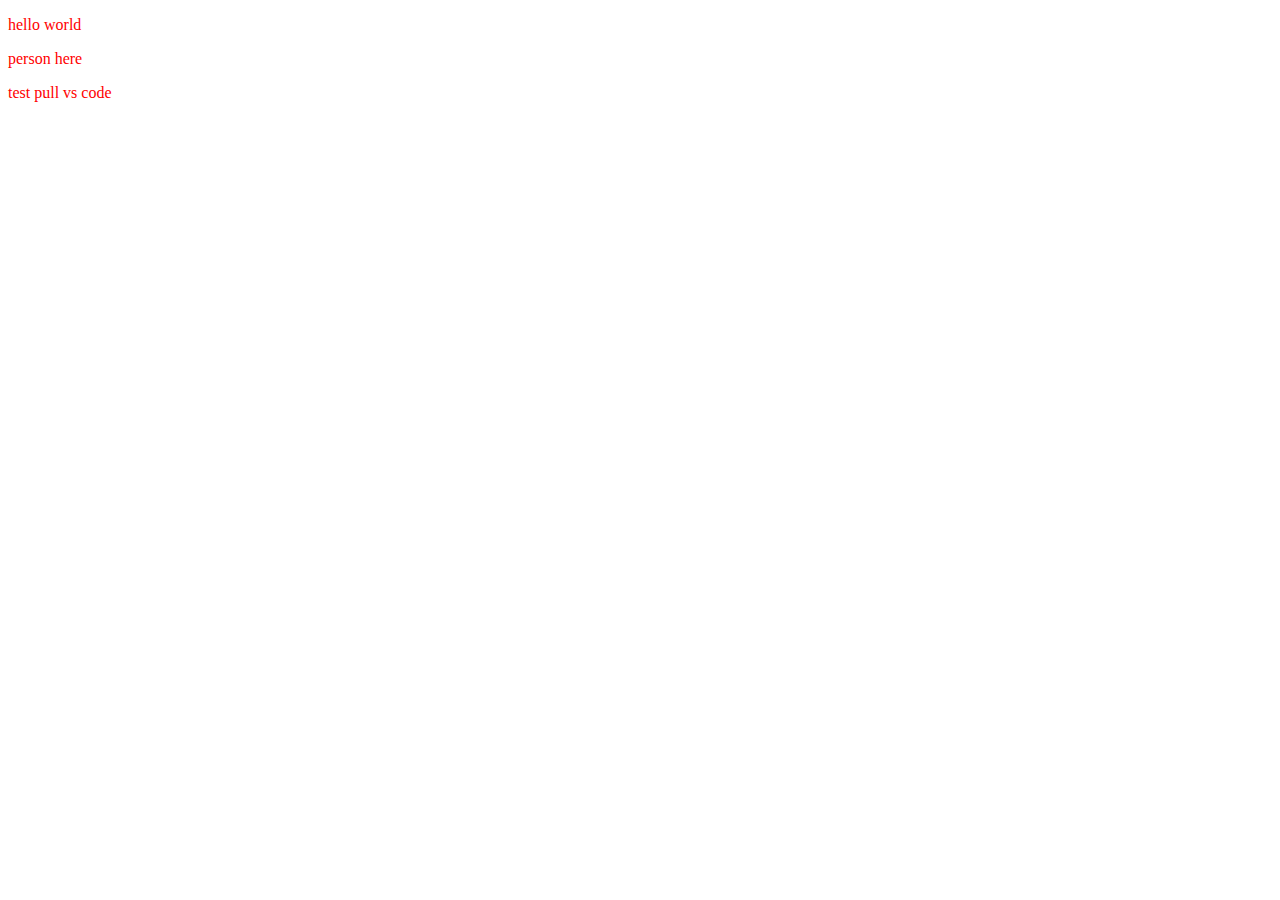
<file: index.html>
<!DOCTYPE html>
<html lang="en">
<head>
    <meta charset="UTF-8">
    <meta name="viewport" content="width=device-width, initial-scale=1.0">
    <title>Document</title>
    <link rel="stylesheet" href="index.css">
</head>
<body>
    <p>hello world</p>
    <p>person here</p>
    <p>test pull vs code</p>
</body>
</html>
</file>
<file: index.css>
p {
    color: red;
}
</file>
